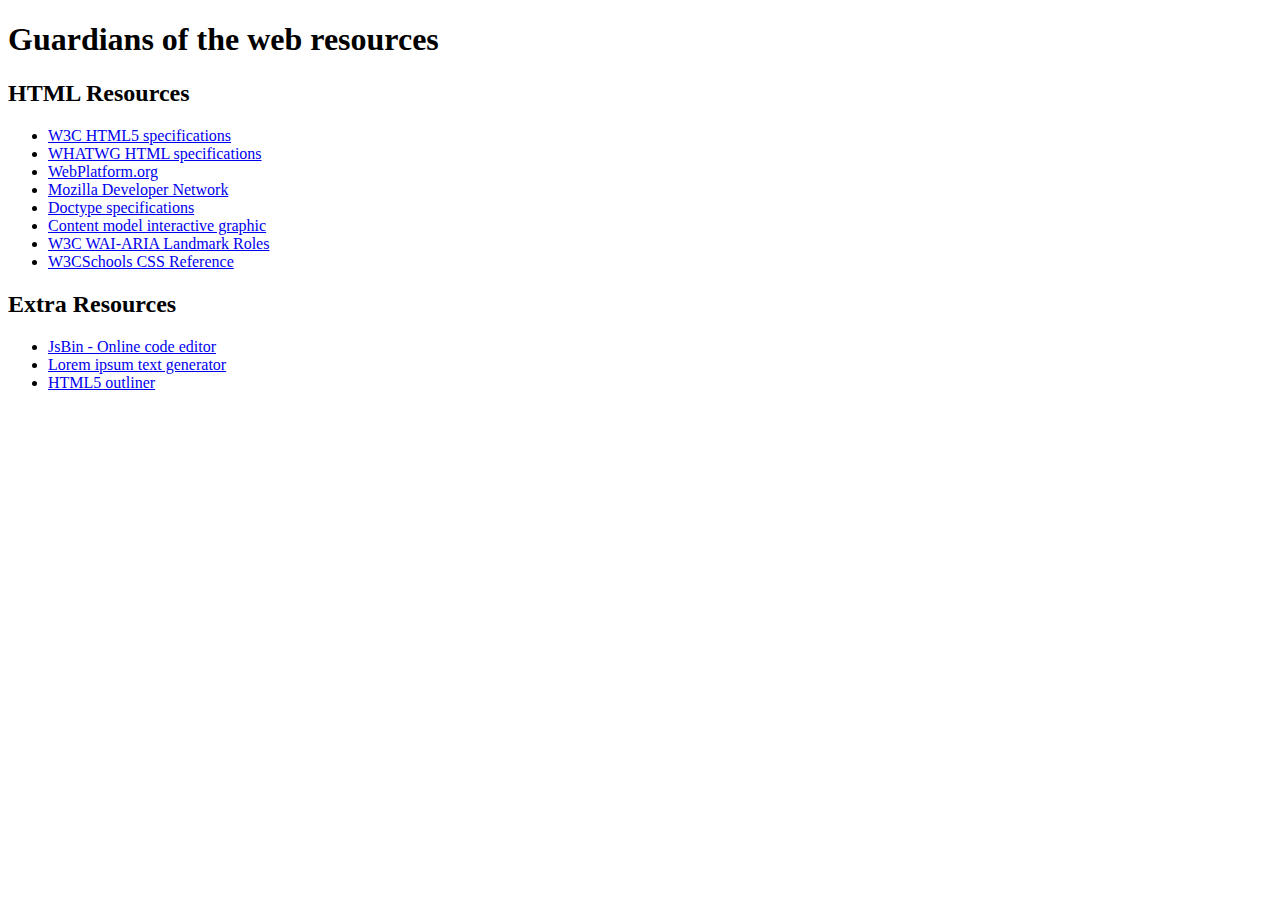
<file: resources.html>
<!doctype html>
<html lang="en">
<head>
<meta charset="utf-8">
<meta name="description" content="All resources for the Guardian of the web workshop.">
<title>Guardians of the web resources</title>
</head>

<body>
<h1>Guardians of the web resources</h1>
<h2>HTML Resources</h2>
<ul>
	<li><a href="https://www.w3.org/TR/html5/" target="_blank">W3C HTML5 specifications</a></li>
	<li><a href="https://html.spec.whatwg.org/multipage/" target="_blank">WHATWG HTML specifications</a></li>
	<li><a href="https://webplatform.github.io/" target="_blank">WebPlatform.org</a></li>
	<li><a href="https://developer.mozilla.org/en-US/docs/Web" target="_blank">Mozilla Developer Network</a></li>
	<li><a href="https://www.w3.org/QA/2002/04/valid-dtd-list.html" target="_blank">Doctype specifications</a></li>
	<li><a href="https://www.w3.org/TR/2011/WD-html5-20110525/content-models.html#kinds-of-content" target="_blank">Content model interactive graphic</a></li>
	<li><a href="https://www.w3.org/TR/wai-aria-1.1/#landmark_roles" target="_blank">W3C WAI-ARIA Landmark Roles</a></li>
	<li><a href="https://www.w3schools.com/cssref/" target="_blank">W3CSchools CSS Reference</a></li>
</ul>
<h2>Extra Resources</h2>
<ul>
	<li><a href="http://jsbin.com/" target="_blank">JsBin - Online code editor</a></li>
	<li><a href="http://loremipsum.de/index_e.html" target="_blank">Lorem ipsum text generator</a></li>
	<li><a href="https://gsnedders.html5.org/outliner/" target="_blank">HTML5 outliner</a></li>
</ul>
</body>
</html>
</file>
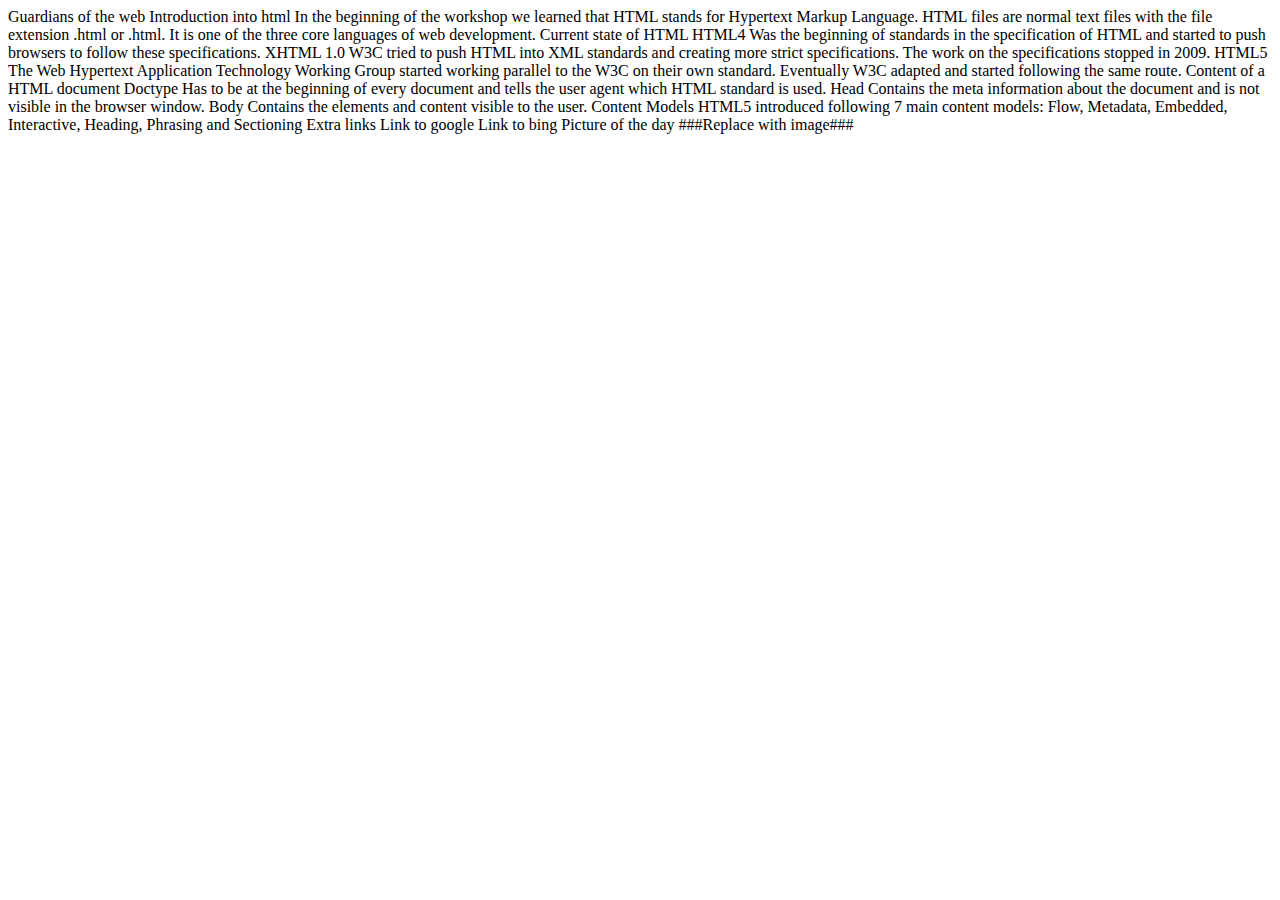
<file: 01_exercise_structuring-content/example.html>
<!doctype html>
<html lang="en">
<head>
<meta charset="utf-8">
<meta name="description" content="Using various HTML tags to structure our content.">
<title>Structuring content</title>
</head>

<body>
Guardians of the web
Introduction into html
In the beginning of the workshop we learned that HTML stands for Hypertext Markup Language. HTML files are normal text files with the file extension .html or .html. It is one of the three core languages of web development.
Current state of HTML
HTML4
Was the beginning of standards in the specification of HTML and started to push browsers to follow these specifications.
XHTML 1.0
W3C tried to push HTML into XML standards and creating more strict specifications. The work on the specifications stopped in 2009.
HTML5
The Web Hypertext Application Technology Working Group started working parallel to the W3C on their own standard. Eventually W3C adapted and started following the same route.
Content of a HTML document
Doctype
Has to be at the beginning of every document and tells the user agent which HTML standard is used.
Head
Contains the meta information about the document and is not visible in the browser window.
Body
Contains the elements and content visible to the user.
Content Models
HTML5 introduced following 7 main content models:
Flow, Metadata, Embedded, Interactive, Heading, Phrasing and Sectioning
Extra links
Link to google
Link to bing
Picture of the day
###Replace with image###
</body>
</html>
</file>
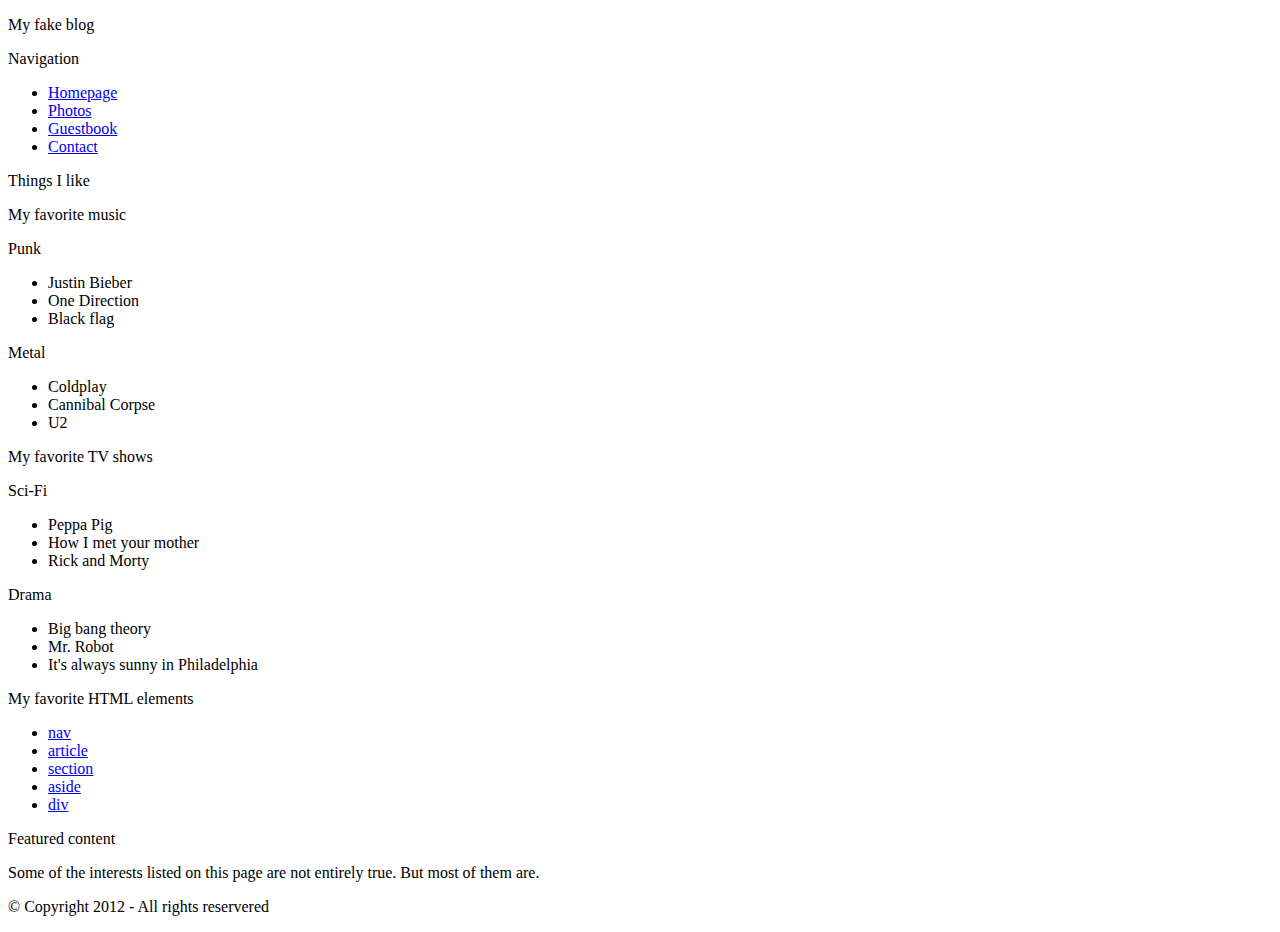
<file: 02_outlining-content/example.html>
<!doctype html>
<html lang="en">
<head>
<meta charset="utf-8">
<meta name="description" content="Using various HTML tags to outline our content.">
<title>Outlining content</title>
</head>

<body>
<p>My fake blog</p>
<p>Navigation</p>
<ul>
    <li><a href="#homepage">Homepage</a></li>
    <li><a href="#photos">Photos</a></li>
    <li><a href="#guestbook">Guestbook</a></li>
    <li><a href="#contact">Contact</a></li>
</ul>
<p>Things I like</p>
<p>My favorite music</p>
<p>Punk</p>
<ul>
    <li>Justin Bieber</li>
    <li>One Direction</li>
    <li>Black flag</li>
</ul>
<p>Metal</p>
<ul>
    <li>Coldplay</li>
    <li>Cannibal Corpse</li>
    <li>U2</li>
</ul>
<p>My favorite TV shows</p>
<p>Sci-Fi</p>
<ul>
    <li>Peppa Pig</li>
    <li>How I met your mother</li>
    <li>Rick and Morty</li>
</ul>
<p>Drama</p>
<ul>
    <li>Big bang theory</li>
    <li>Mr. Robot</li>
    <li>It's always sunny in Philadelphia</li>
</ul>
<p>My favorite HTML elements</p>
<ul>
    <li><a href="https://www.w3.org/TR/html5/sections.html#the-nav-element" target="_blank">nav</a></li>
    <li><a href="https://www.w3.org/TR/html5/sections.html#the-article-element" target="_blank">article</a></li>
    <li><a href="https://www.w3.org/TR/html5/sections.html#the-section-element" target="_blank">section</a></li>
    <li><a href="https://www.w3.org/TR/html5/sections.html#the-aside-element" target="_blank">aside</a></li>
    <li><a href="https://www.w3.org/TR/html5/grouping-content.html#the-div-element" target="_blank">div</a></li>
</ul>
<p>Featured content</p>
<p>Some of the interests listed on this page are not entirely true. But most of them are.</p>
<p>&copy; Copyright 2012 - All rights reservered</p> 
</body>
</html>
</file>
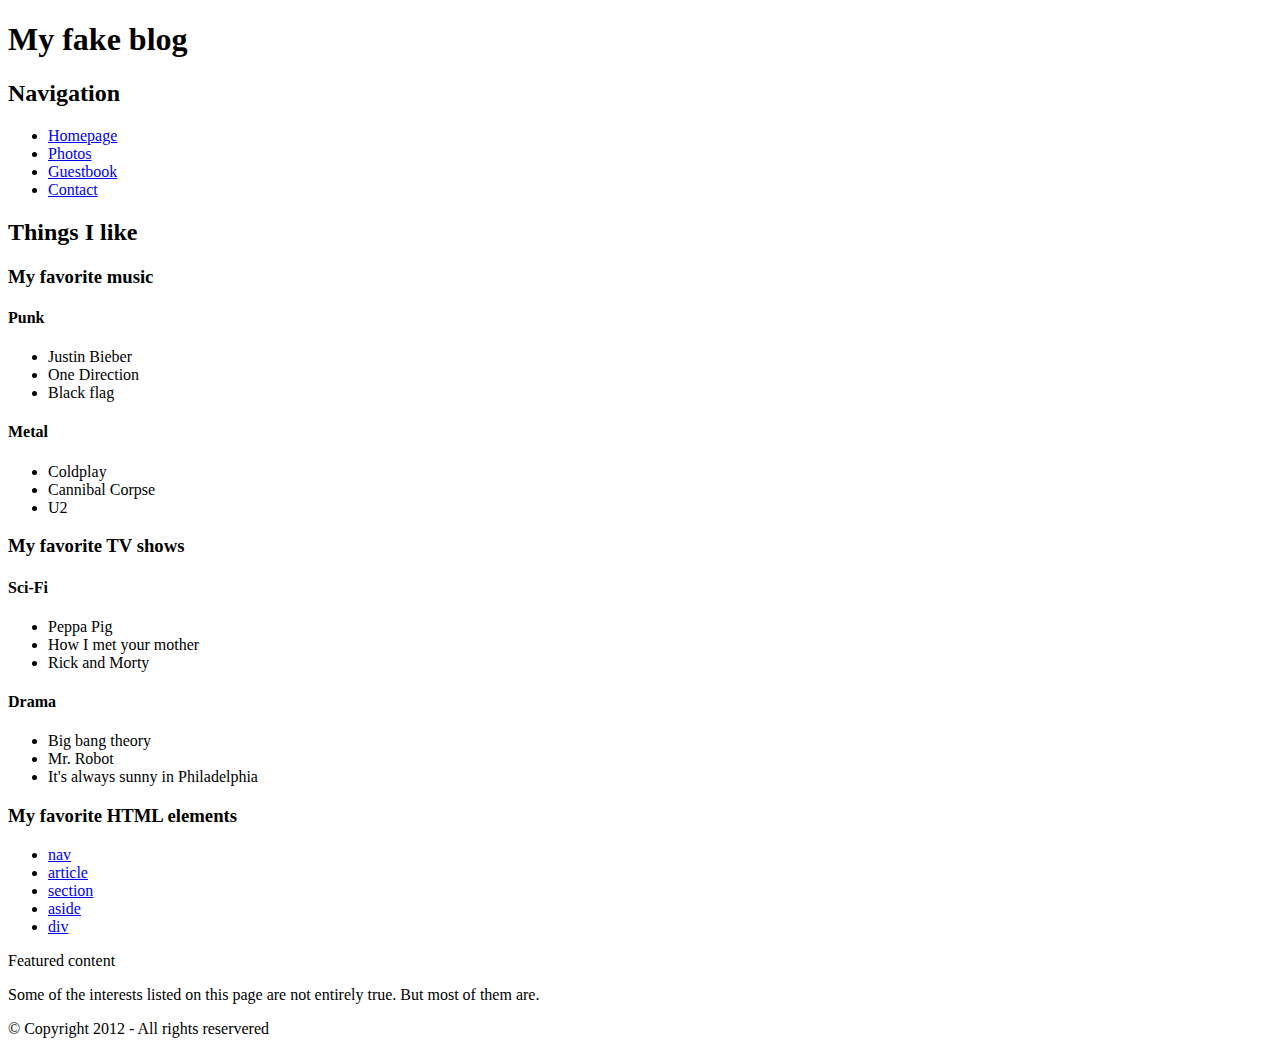
<file: 02_outlining-content/solution.html>
<!doctype html>
<html lang="en">

<head>
    <meta charset="utf-8">
    <meta name="description" content="Using various HTML tags to outline our content.">
    <title>Outlining content</title>
</head>

<body>
    <h1>My fake blog</h1>
    <nav>
        <h2>Navigation</h2>
        <ul>
            <li>
                <a href="#homepage">Homepage</a>
            </li>
            <li>
                <a href="#photos">Photos</a>
            </li>
            <li>
                <a href="#guestbook">Guestbook</a>
            </li>
            <li>
                <a href="#contact">Contact</a>
            </li>
        </ul>
    </nav>
    <article>
        <h2>Things I like</h2>
        <section>
            <h3>My favorite music</h3>
            <h4>Punk</h4>
            <ul>
                <li>Justin Bieber</li>
                <li>One Direction</li>
                <li>Black flag</li>
            </ul>
            <h4>Metal</h4>
            <ul>
                <li>Coldplay</li>
                <li>Cannibal Corpse</li>
                <li>U2</li>
            </ul>
        </section>
        <section>
            <h3>My favorite TV shows</h3>
            <h4>Sci-Fi</h4>
            <ul>
                <li>Peppa Pig</li>
                <li>How I met your mother</li>
                <li>Rick and Morty</li>
            </ul>
            <h4>Drama</h4>
            <ul>
                <li>Big bang theory</li>
                <li>Mr. Robot</li>
                <li>It's always sunny in Philadelphia</li>
            </ul>
        </section>
        <section>
            <h3>My favorite HTML elements</h3>
            <ul>
                <li>
                    <a href="https://www.w3.org/TR/html5/sections.html#the-nav-element" target="_blank">nav</a>
                </li>
                <li>
                    <a href="https://www.w3.org/TR/html5/sections.html#the-article-element" target="_blank">article</a>
                </li>
                <li>
                    <a href="https://www.w3.org/TR/html5/sections.html#the-section-element" target="_blank">section</a>
                </li>
                <li>
                    <a href="https://www.w3.org/TR/html5/sections.html#the-aside-element" target="_blank">aside</a>
                </li>
                <li>
                    <a href="https://www.w3.org/TR/html5/grouping-content.html#the-div-element" target="_blank">div</a>
                </li>
            </ul>
        </section>
        <aside>
            <p>Featured content</p>
            <p>Some of the interests listed on this page are not entirely true. But most of them are.</p>
        </aside>
    </article>
    <footer>
        <p>&copy; Copyright 2012 - All rights reservered</p>
    </footer>
</body>

</html>
</file>
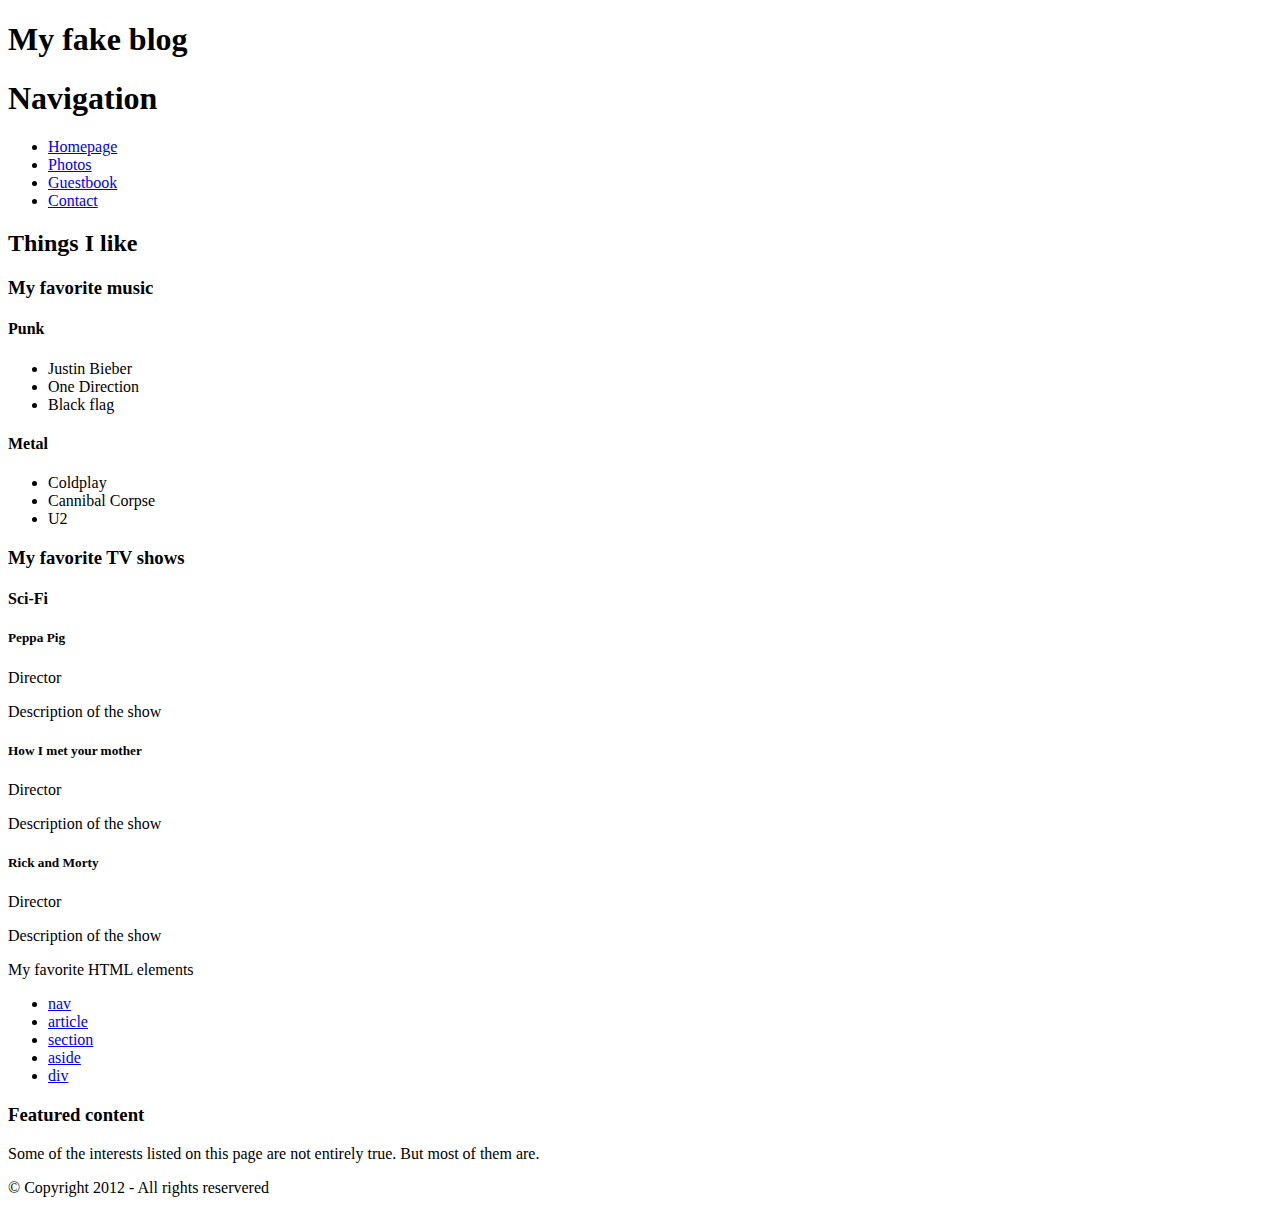
<file: 03_div-element/example.html>
<!doctype html>
<html lang="en">

<head>
  <meta charset="utf-8">
  <meta name="description" content="Showing the usage of the div element.">
  <title>The div element</title>
  <style>
    .genre {
      background: #849bff;
      width: 250px;
      padding: 15px;
      margin-bottom: 10px;
    }

    .genre h4 {
      font: 18px Arial;
      margin: 0;
    }
  </style>
</head>

<body>
  <h1>My fake blog</h1>
  <nav>
    <h1>Navigation</h1>
    <ul>
      <li>
        <a href="#homepage">Homepage</a>
      </li>
      <li>
        <a href="#photos">Photos</a>
      </li>
      <li>
        <a href="#guestbook">Guestbook</a>
      </li>
      <li>
        <a href="#contact">Contact</a>
      </li>
    </ul>
  </nav>
  <article>
    <h2>Things I like</h2>
    <section>
      <h3>My favorite music</h3>
      <h4>Punk</h4>
      <ul>
        <li>Justin Bieber</li>
        <li>One Direction</li>
        <li>Black flag</li>
      </ul>
      <h4>Metal</h4>
      <ul>
        <li>Coldplay</li>
        <li>Cannibal Corpse</li>
        <li>U2</li>
      </ul>
    </section>
    <section>
      <h3>My favorite TV shows</h3>
      <h4>Sci-Fi</h4>
      <h5>Peppa Pig</h5>
      <p>Director</p>
      <p>Description of the show</p>
      <h5>How I met your mother</h5>
      <p>Director</p>
      <p>Description of the show</p>
      <h5>Rick and Morty</h5>
      <p>Director</p>
      <p>Description of the show</p>
    </section>
    <section>
      <p>My favorite HTML elements</p>
      <ul>
        <li>
          <a href="https://www.w3.org/TR/html5/sections.html#the-nav-element" target="_blank">nav</a>
        </li>
        <li>
          <a href="https://www.w3.org/TR/html5/sections.html#the-article-element" target="_blank">article</a>
        </li>
        <li>
          <a href="https://www.w3.org/TR/html5/sections.html#the-section-element" target="_blank">section</a>
        </li>
        <li>
          <a href="https://www.w3.org/TR/html5/sections.html#the-aside-element" target="_blank">aside</a>
        </li>
        <li>
          <a href="https://www.w3.org/TR/html5/grouping-content.html#the-div-element" target="_blank">div</a>
        </li>
      </ul>
    </section>
    <aside>
      <h3>Featured content</h3>
      <p>Some of the interests listed on this page are not entirely true. But most of them are.</p>
    </aside>
  </article>
  <p>&copy; Copyright 2012 - All rights reservered</p>
</body>

</html>
</file>
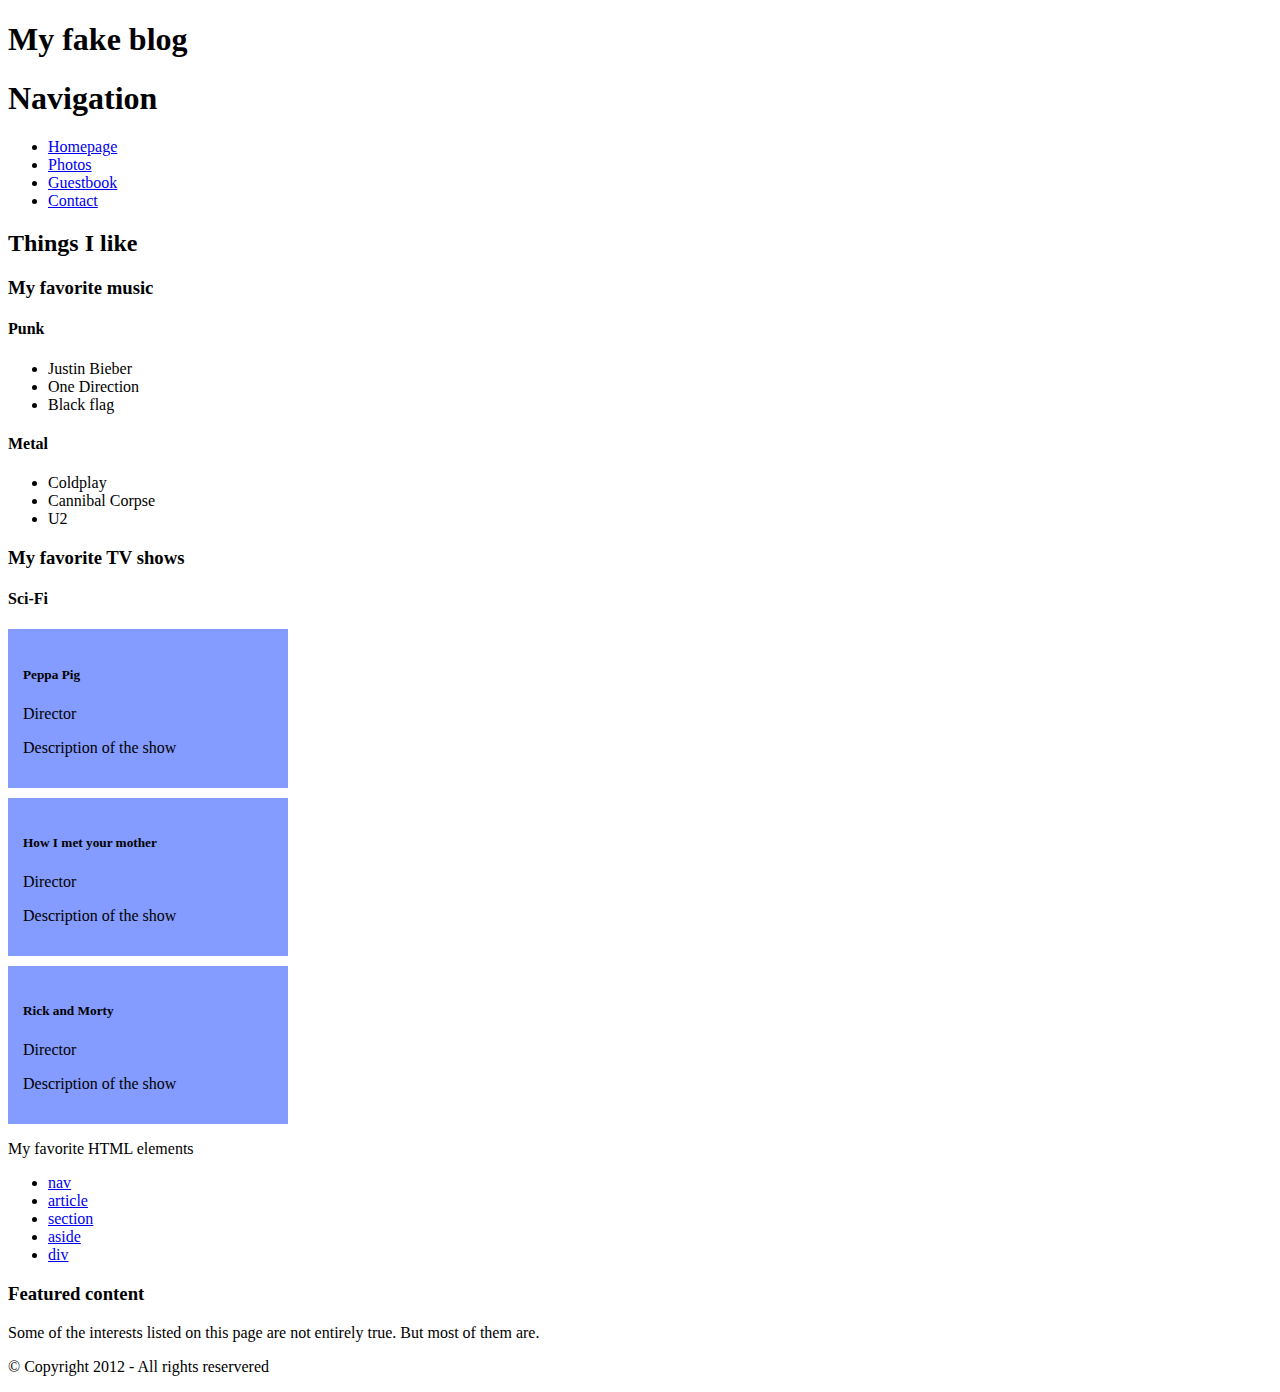
<file: 03_div-element/solution.html>
<!doctype html>
<html lang="en">

<head>
  <meta charset="utf-8">
  <meta name="description" content="Showing the usage of the div element.">
  <title>The div element</title>
  <style>
    .genre {
      background: #849bff;
      width: 250px;
      padding: 15px;
      margin-bottom: 10px;
    }

    .genre h4 {
      font: 18px Arial;
      margin: 0;
    }
  </style>
</head>

<body>
  <h1>My fake blog</h1>
  <nav>
    <h1>Navigation</h1>
    <ul>
      <li>
        <a href="#homepage">Homepage</a>
      </li>
      <li>
        <a href="#photos">Photos</a>
      </li>
      <li>
        <a href="#guestbook">Guestbook</a>
      </li>
      <li>
        <a href="#contact">Contact</a>
      </li>
    </ul>
  </nav>
  <article>
    <h2>Things I like</h2>
    <section>
      <h3>My favorite music</h3>
      <h4>Punk</h4>
      <ul>
        <li>Justin Bieber</li>
        <li>One Direction</li>
        <li>Black flag</li>
      </ul>
      <h4>Metal</h4>
      <ul>
        <li>Coldplay</li>
        <li>Cannibal Corpse</li>
        <li>U2</li>
      </ul>
    </section>
    <section>
      <h3>My favorite TV shows</h3>
      <h4>Sci-Fi</h4>
      <div class="genre">
        <h5>Peppa Pig</h5>
        <p>Director</p>
        <p>Description of the show</p>
      </div>
      <div class="genre">
        <h5>How I met your mother</h5>
        <p>Director</p>
        <p>Description of the show</p>
      </div>
      <div class="genre">
        <h5>Rick and Morty</h5>
        <p>Director</p>
        <p>Description of the show</p>
      </div>
    </section>
    <section>
      <p>My favorite HTML elements</p>
      <ul>
        <li>
          <a href="https://www.w3.org/TR/html5/sections.html#the-nav-element" target="_blank">nav</a>
        </li>
        <li>
          <a href="https://www.w3.org/TR/html5/sections.html#the-article-element" target="_blank">article</a>
        </li>
        <li>
          <a href="https://www.w3.org/TR/html5/sections.html#the-section-element" target="_blank">section</a>
        </li>
        <li>
          <a href="https://www.w3.org/TR/html5/sections.html#the-aside-element" target="_blank">aside</a>
        </li>
        <li>
          <a href="https://www.w3.org/TR/html5/grouping-content.html#the-div-element" target="_blank">div</a>
        </li>
      </ul>
    </section>
    <aside>
      <h3>Featured content</h3>
      <p>Some of the interests listed on this page are not entirely true. But most of them are.</p>
    </aside>
  </article>
  <p>&copy; Copyright 2012 - All rights reservered</p>
</body>

</html>
</file>
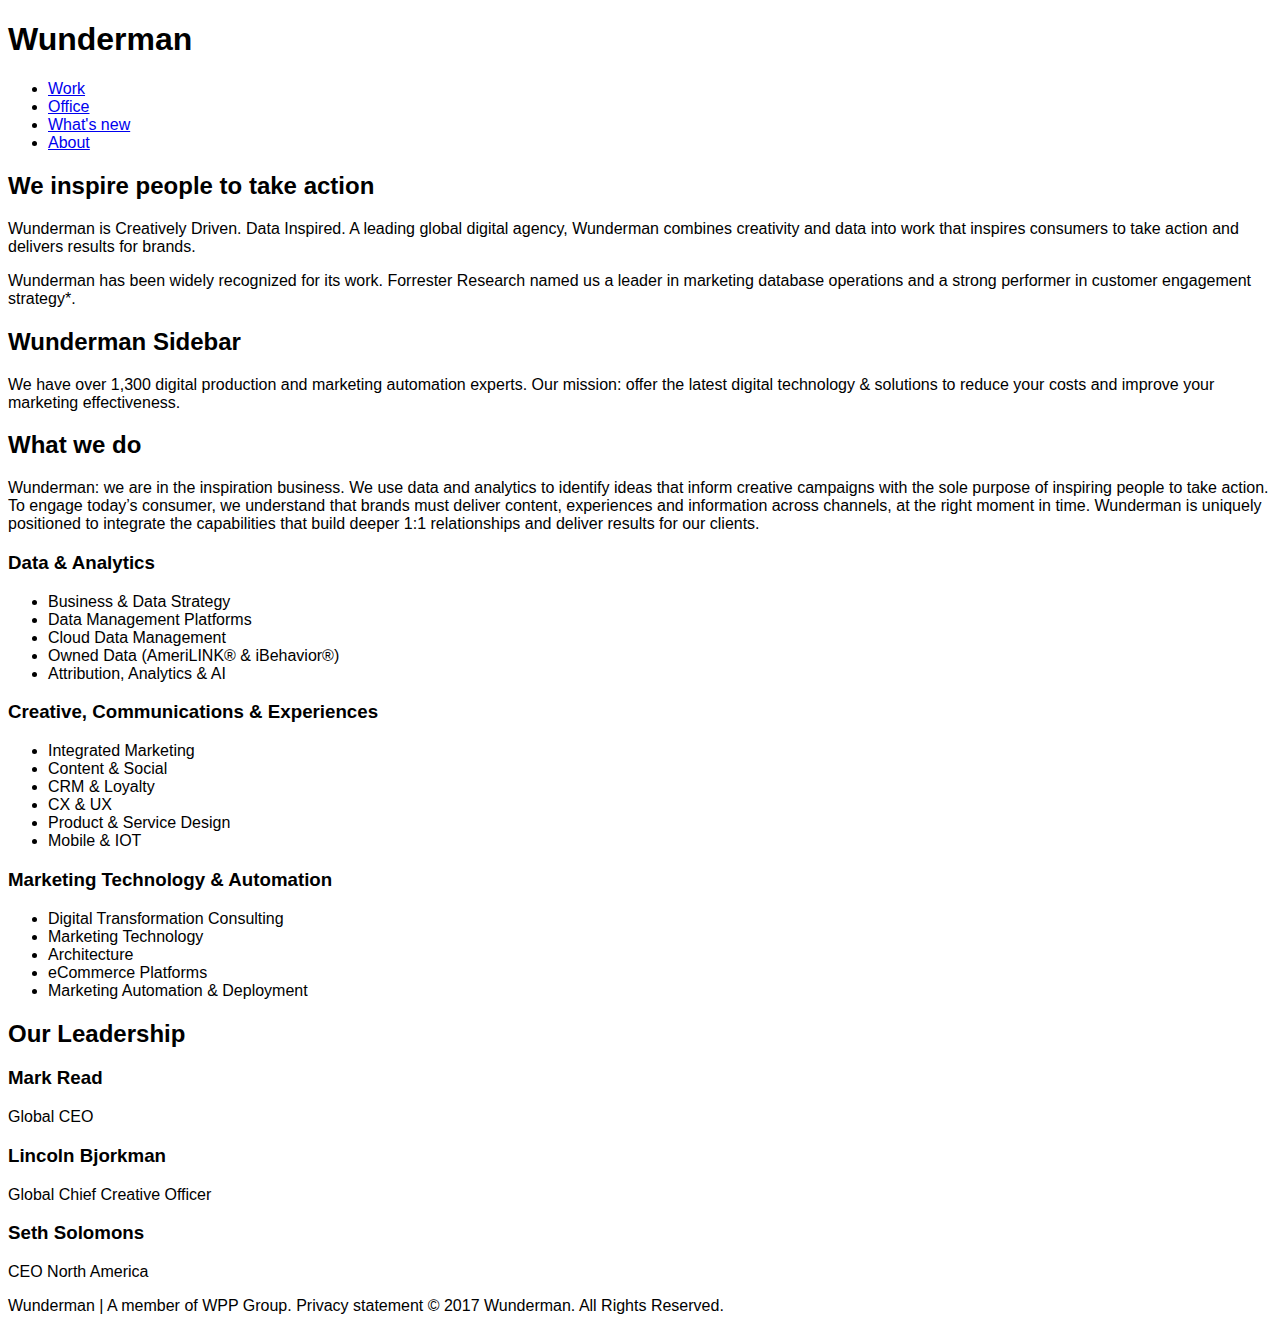
<file: 04_exercise_outlining-content/example.html>
<!doctype html>
<html lang="en">

<head>
  <meta charset="utf-8">
  <meta name="description" content="Showing the usage of the div element.">
  <title>HTML outlines excercise</title>
  <link href="css/style.css" rel="stylesheet" type="text/css">
  <!--<link href="css/alt.css" rel="stylesheet" type="text/css">-->
</head>

<body>
  <h1>Wunderman</h1>
  <ul>
    <li>
      <a href="#work">Work</a>
    </li>
    <li>
      <a href="#office">Office</a>
    </li>
    <li>
      <a href="#whatsnew">What's new</a>
    </li>
    <li>
      <a href="#about">About</a>
    </li>
  </ul>
  <h2>We inspire people to take action</h2>
  <p>Wunderman is Creatively Driven. Data Inspired. A leading global digital agency, Wunderman combines creativity and data
    into work that inspires consumers to take action and delivers results for brands.</p>
  <p>Wunderman has been widely recognized for its work. Forrester Research named us a leader in marketing database operations
    and a strong performer in customer engagement strategy*.</p>
  <h2>Wunderman Sidebar</h2>
  <p>We have over 1,300 digital production and marketing automation experts. Our mission: offer the latest digital technology
    &amp; solutions to reduce your costs and improve your marketing effectiveness.</p>
  <h2>What we do</h2>
  <p>Wunderman: we are in the inspiration business. We use data and analytics to identify ideas that inform creative campaigns
    with the sole purpose of inspiring people to take action. To engage today’s consumer, we understand that brands must
    deliver content, experiences and information across channels, at the right moment in time. Wunderman is uniquely positioned
    to integrate the capabilities that build deeper 1:1 relationships and deliver results for our clients.</p>
  <h3>Data &amp; Analytics</h3>
  <ul>
    <li>Business &amp; Data Strategy</li>
    <li>Data Management Platforms</li>
    <li>Cloud Data Management</li>
    <li>Owned Data (AmeriLINK® &amp; iBehavior®)</li>
    <li>Attribution, Analytics &amp; AI</li>
  </ul>
  <h3>Creative, Communications &amp; Experiences</h3>
  <ul>
    <li>Integrated Marketing</li>
    <li>Content &amp; Social</li>
    <li>CRM &amp; Loyalty</li>
    <li>CX &amp; UX</li>
    <li>Product &amp; Service Design</li>
    <li>Mobile &amp; IOT</li>
  </ul>
  <h3>Marketing Technology &amp; Automation</h3>
  <ul>
    <li>Digital Transformation Consulting</li>
    <li>Marketing Technology</li>
    <li>Architecture</li>
    <li>eCommerce Platforms</li>
    <li>Marketing Automation &amp; Deployment</li>
  </ul>
  <h2>Our Leadership</h2>
  <h3>Mark Read</h3>
  <p>Global CEO</p>
  <h3>Lincoln Bjorkman</h3>
  <p>Global Chief Creative Officer</p>
  <h3>Seth Solomons</h3>
  <p>CEO North America</p>
  <p>Wunderman | A member of WPP Group. Privacy statement © 2017 Wunderman. All Rights Reserved. </p>
</body>

</html>
</file>
<file: 04_exercise_outlining-content/css/style.css>
body {
  font-family: Arial;
}
header {
  background: #0075be;
  color: #fff;
  padding: 10px;
  height: 80px;
  line-height: 80px;
}
header h1 {
  margin: 0;
  float: left;
}
header nav {
  float: right;
}
header nav ul {
  margin: 0;
}
header nav li {
  float: left;
  list-style: none;
  margin-right: 10px;
}
header nav a {
  color: #fff;
  text-decoration: none;
  text-transform: uppercase;
}

main {
  float: left;
  width: 100%;
  margin-bottom: 20px;
}

section {
  width: 70%;
  float: left;
}

section div.service {
  width: 30%;
  margin-right: 3%;
  float: left;
}

section div.leader {
  width: 250px;
  float: left;
  background: #0075be;
  padding: 15px;
  margin-right: 15px;
  margin-bottom: 15px;
  color: #fff;
}

aside {
  width: 25%;
  margin-top: 20px;
  float: right;
  padding: 15px;
  background: #eee;
}

footer {
  clear: both;
  margin-top: 30px;
  background: #ccc;
  padding: 5px;
}
</file>
<file: 04_exercise_outlining-content/css/alt.css>
body {
  background: #000;
}
main,
footer,
nav {
  display: none;
}

h1 {
  display: inline-block;
  background: yellow;
  border: 1px solid red;
  color: red;
  padding: 20px;
}
</file>
